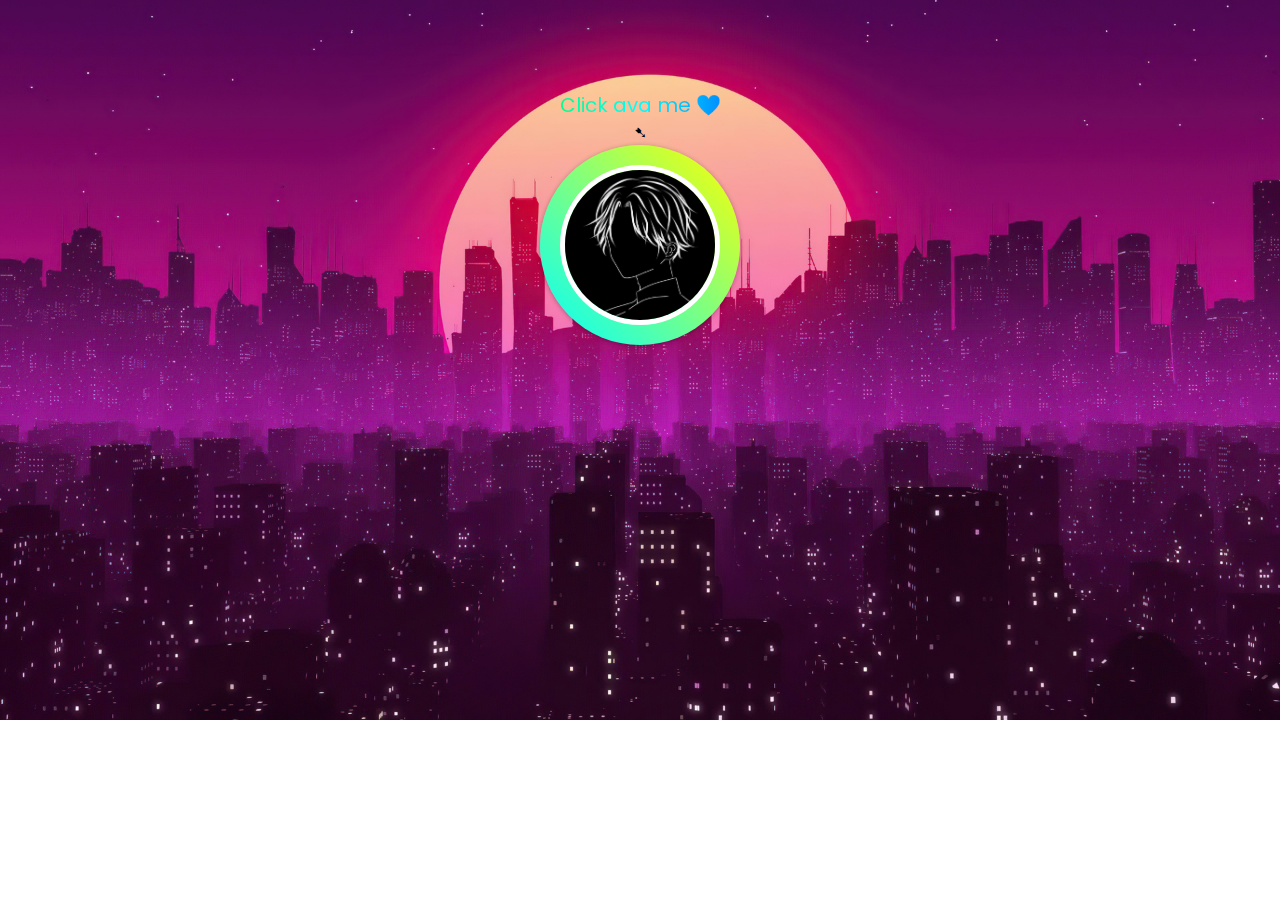
<file: index.html>
<!DOCTYPE html>
<!-- Created By CodingNepal -->
<html lang="en" dir="ltr">
   <head>
      <meta charset="utf-8">
      <title>Profile Me</title>
      <link rel="stylesheet" href="style.css">
      <link rel="stylesheet" href="letter.css">
      <link rel="stylesheet" href="https://cdnjs.cloudflare.com/ajax/libs/font-awesome/6.3.0/css/all.min.css" integrity="sha512-SzlrxWUlpfuzQ+pcUCosxcglQRNAq/DZjVsC0lE40xsADsfeQoEypE+enwcOiGjk/bSuGGKHEyjSoQ1zVisanQ==" crossorigin="anonymous" referrerpolicy="no-referrer" />
   </head>
   <body>
      <div class="animated_rainbow_1">Click ava me ❤️</div>➷<br>

      <div class="container">
         <div class="wrapper">
            <a href="#">
            <img src="sadboiz.jpg" alt="">
            </a>
            <div class="title">
               <div class="animated_rainbow_1">Vinh Jerry</div>
            </div>
            <div class="mail">
               <button><i class="fa-regular fa-envelope"></i></button>
           </div>
            <div class="place">
               9/10/2003
            </div>
            <br>
         </div>
         <div class="content">
            <p>
               If have u forever ❤️ <br>I will give up everything!
            </p>
            <div class="buttons">
               <div class="btn">
                  <button><a href="https://www.facebook.com/messages/e2ee/t/25280901338175895"><span class="fab fa-facebook-messenger"></span></a> Messenger</button>
               </div>
               <div class="btn">
                  <button><a href="tel:+84797459313"><span class="fa-solid fa-mobile-screen-button"></span></a> Calling me</button>
               </div>
            </div>
         </div>
         <div class="icons">
            <li><a href="https://www.facebook.com/profile.php?id=100022135630826"><span class="fab fa-facebook-f"></span></a></li>
            <li><a href="https://www.tiktok.com/@dont4get_me_?lang=vi-VN"><span class="fab fa-tiktok"></span></a></li>
            <li><a href="https://github.com/VinhJerry"><span class="fab fa-github"></span></a></li>
         </div>
      </div>
      <script>
         const img = document.querySelector("img");
         const icons = document.querySelector(".icons");
         img.onclick = function(){
           this.classList.toggle("active");
           icons.classList.toggle("active");
         }
      </script>
      <script>
         var mail = document.querySelector(".mail")
         mail.addEventListener("click", ()=>{
             window.location.href = "mail.html"
         })
     </script>
   </body>
</html>
</file>
<file: letter.css>
.mail{
    position: absolute;
    z-index: 100;
    width: 10px;
    height: 10px;
    display: flex;
    justify-content: center;
    align-items: center;
    cursor: pointer;
    margin-top: 40px;
    margin-left: 170px;
    filter: drop-shadow(2px 2px 2px rgba(0,0,0,0.3));
    transform: scale(0);
    animation: boxMail forwards ease-in-out 5s;
}
@keyframes boxMail{
    0%{
        transform: rotate(0deg) scale(0);
    }
    15%, 100%{
        transform: rotate(720deg) scale(1.1);
    }
}
.mail button{
    padding: 10px 10px;
    background: transparent;
    border: none;
    font-size: 25px;
    border-radius: 0px 0px 0px 0px;
    transition: 0.5s;
    width: 58px;
    height: 40px;
    display: flex;
    justify-content: center;
    align-items: center;
    cursor: pointer;
    color: #fff;
}
.mail button >i{
    opacity: 0;
    transition: 0.5s;
}   
.mail span{
    position: relative;
    width: 44px;
    height: 44px;
    margin-left: -2px;
    cursor: pointer;
    display: flex;
    justify-content: center;
    align-items: center;
    transition: 0.5s ease-in-out;
}
.container:hover .mail button i{
    opacity: 1;
    cursor: pointer;
    color: rgb(255, 255, 255);
    animation: rotateMail 0.2s linear infinite;
}
@keyframes rotateMail{
    0%{
        transform: rotate(0deg);
    }
    25%{
        transform: rotate(5deg);
    }
    50%{
        transform: rotate(0deg);
    }
    75%{
        transform: rotate(-5deg);
    }
    100%{
        transform: rotate(0deg);
    }
}
</file>
<file: style.css>
@import url('https://fonts.googleapis.com/css?family=Poppins:400,500,600,700&display=swap');
.animated_rainbow_1 {
	font-size: 20px;
	font-family: 'Poppins',sans-serif;
	background-image: -webkit-linear-gradient(left, #f00, #ff2b00, #f50, #ff8000, #fa0, #ffd500, #ff0, #d4ff00, #af0, #80ff00, #5f0, #2bff00, #0f0, #00ff2a, #0f5, #00ff80, #0fa, #00ffd5, #0ff, #00d5ff, #0af, #0080ff, #05f, #002aff, #00f, #2b00ff, #50f, #8000ff, #a0f, #d400ff, #f0f, #ff00d4, #f0a, #ff0080, #f05, #ff002b, #f00);
	-webkit-animation: animatedBackground_a 5s linear infinite alternate;
	-webkit-background-clip: text;
	-webkit-text-fill-color: #0000;
	background-clip: text;
}

@keyframes animatedBackground_a {
	0% { background-position: 0 0 }
	100% { background-position: -500px 0 }
}

body{
  height: 100%;
  width: 100%;
  background-image: url('tk.jpg');
  background-repeat: no-repeat;
  background-size: cover;
  margin: 0;
  box-sizing: border-box;
  font-family: 'Poppins',sans-serif;
  padding: 90px;
  text-align: center;
}
.container{
  height: 200px;
  width: 200px;
  overflow: hidden;
  margin: 0 auto;
  border-radius: 50%;
  transition: all 0.3s ease-in-out;
  box-shadow: 0px 1px 5px 0px rgba(0,0,0,0.3);
  background: linear-gradient(45deg, #00ffff, #ffff00);
}
.container:hover{
  height: 470px;
  width: 350px;
  border-radius: 5%;
  box-shadow: 0px 1px 35px 0px rgba(0,0,0,0.3);
}
.container .wrapper img{
  position: relative;
  z-index: 20;
  border-radius: 50%;
  display: block;
  height: 150px;
  width: 150px;
  border: 5px solid #fff;
  object-fit: cover;
  margin: 20px auto;
  transition: all 0.3s ease;
}
.container:hover .wrapper img.active{
  height: 470px;
  width: 350px;
  margin: 0px auto;
  border: none;
  border-radius: 5px;
}
.wrapper .title{
  margin-bottom: 0px;
  color: #fff;
  font-size: 30px;
  font-weight: 500;
  padding: 10px;
  line-height: 25px;
}
.wrapper .place{
  color: #fff;
  font-size: 17px;
  line-height: 0px;
  margin: 10px 0;
}
.content{
  color: #fff;
  font-size: 17px;
  margin-top: 10px;
  padding: 1px 20px 10px 20px!important;
}
.content .buttons{
  display: flex;
}
.buttons .btn{
  height: 40px;
  width: 150px;
  margin: 0 5px;
}
.buttons .btn button{
  height: 100%;
  width: 100%;
  background: #fff;
  border: none;
  outline: none;
  cursor: pointer;
  font-size: 17px;
  font-weight: 500;
  border-radius: 5px;
  transition: all 0.3s;
}
.btn button:hover{
  transform: scale(0.95);
}
.container .icons{
  position: relative;
  margin-top: -415px;
  margin-left: 280px;
  list-style: none;
}
.container .icons.active{
  display: left;
}
.container .icons li{
  height: 4%;
  width: 40px;
  margin: 10px 0;
  opacity: 0;
  margin-left: -100px;
  transition: all 0.5s ease;
}
.container:hover .icons li{
  opacity: 1;
  margin-left: 7px;
}
.container:hover .icons li:nth-child(2){
  transition-delay: 0.2s;
}
.container:hover .icons li:nth-child(3){
  transition-delay: 0.4s;
}
.container .icons li a{
  color: #ff0080;
  height: 100%;
  width: 100%;
  border-radius: 50%;
  background: #fff;
  display: block;
  line-height: 40px;
  transition: all 0.3s;
}
.container .icons li a:hover{
  transform: scale(0.9);
}
</file>
